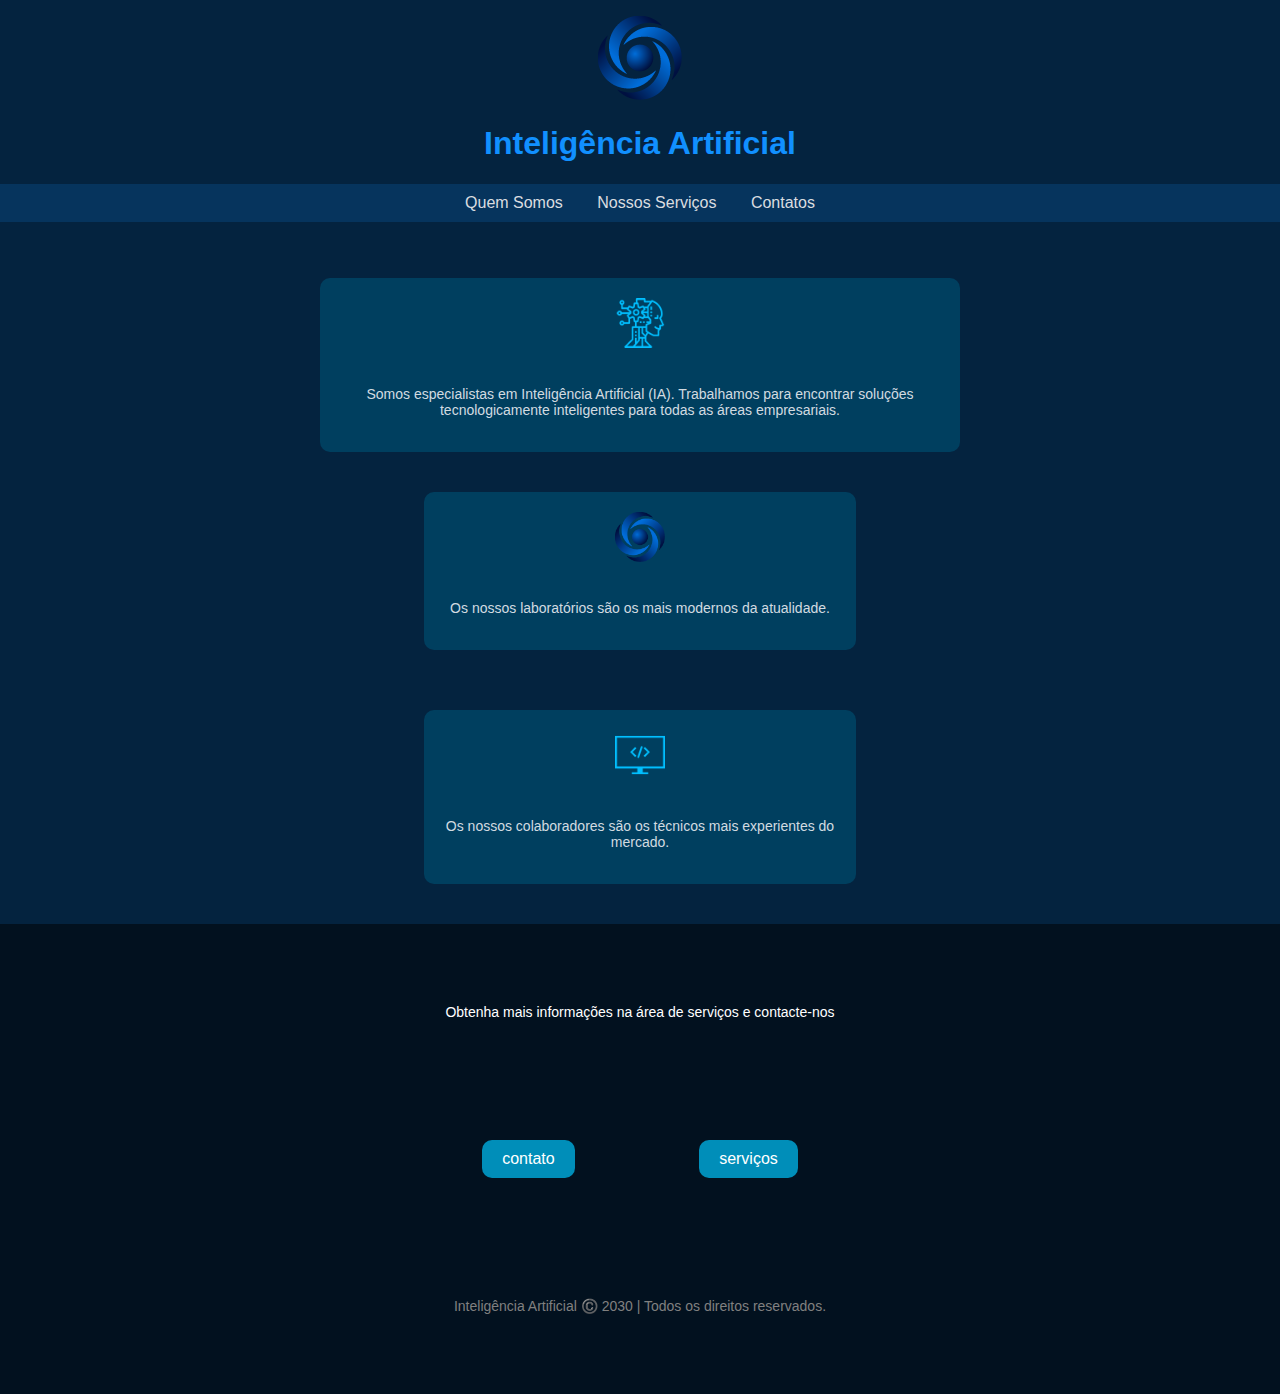
<file: index.html>
<!DOCTYPE html>
<html lang="pt">
<head>
    <meta charset="UTF-8">
    <meta name="viewport" content="width=device-width, initial-scale=1.0">
    <title> Quem Somos</title>
    <link rel="stylesheet" href="style.css">
</head>
<body>
    <header>
        <img src="logo_empresa.png" alt="Inteligência Artificial">
        <h1>Inteligência Artificial</h1>
        <nav class="navbar">
            <a href="index.html">Quem Somos</a>
            <a href="Nossos serviços.html">Nossos Serviços</a>
            <a href="contato.html">Contatos</a>
    </nav>
    </header>
    
    <main>

        <div class="service" id="section1">
            <img src="icon_ai.png" alt="Inteligência Artificial">
            <p>Somos especialistas em Inteligência Artificial (IA). Trabalhamos para encontrar soluções tecnologicamente inteligentes para todas as áreas empresariais.</p>
        </div>
        <section id="nossos-servicos">
            <div class="service" id="section2">
                <img src="logo_empresa.png" alt="Inteligência artificial"> 
                <p>Os nossos laboratórios são os mais modernos da atualidade.</p>
            </div>
           
            <div class="service" id="section3">
                <img src="computador.png" alt="Técnicos">
                <p>Os nossos colaboradores são os técnicos mais experientes do mercado.</p>
            </div>
        </section>
    </main>
    <footer>
    <div class="section">
        <p>Obtenha mais informações na área de serviços e contacte-nos</p> 
        <a href='contato.html'><button class="btn">contato</button></a>
        <a href='Nossos serviços.html'><button class="btn">serviços</button></a>
    </div>
            <p>Inteligência Artificial ©️ 2030 | Todos os direitos reservados.</p>
    </footer>
</body>
</file>
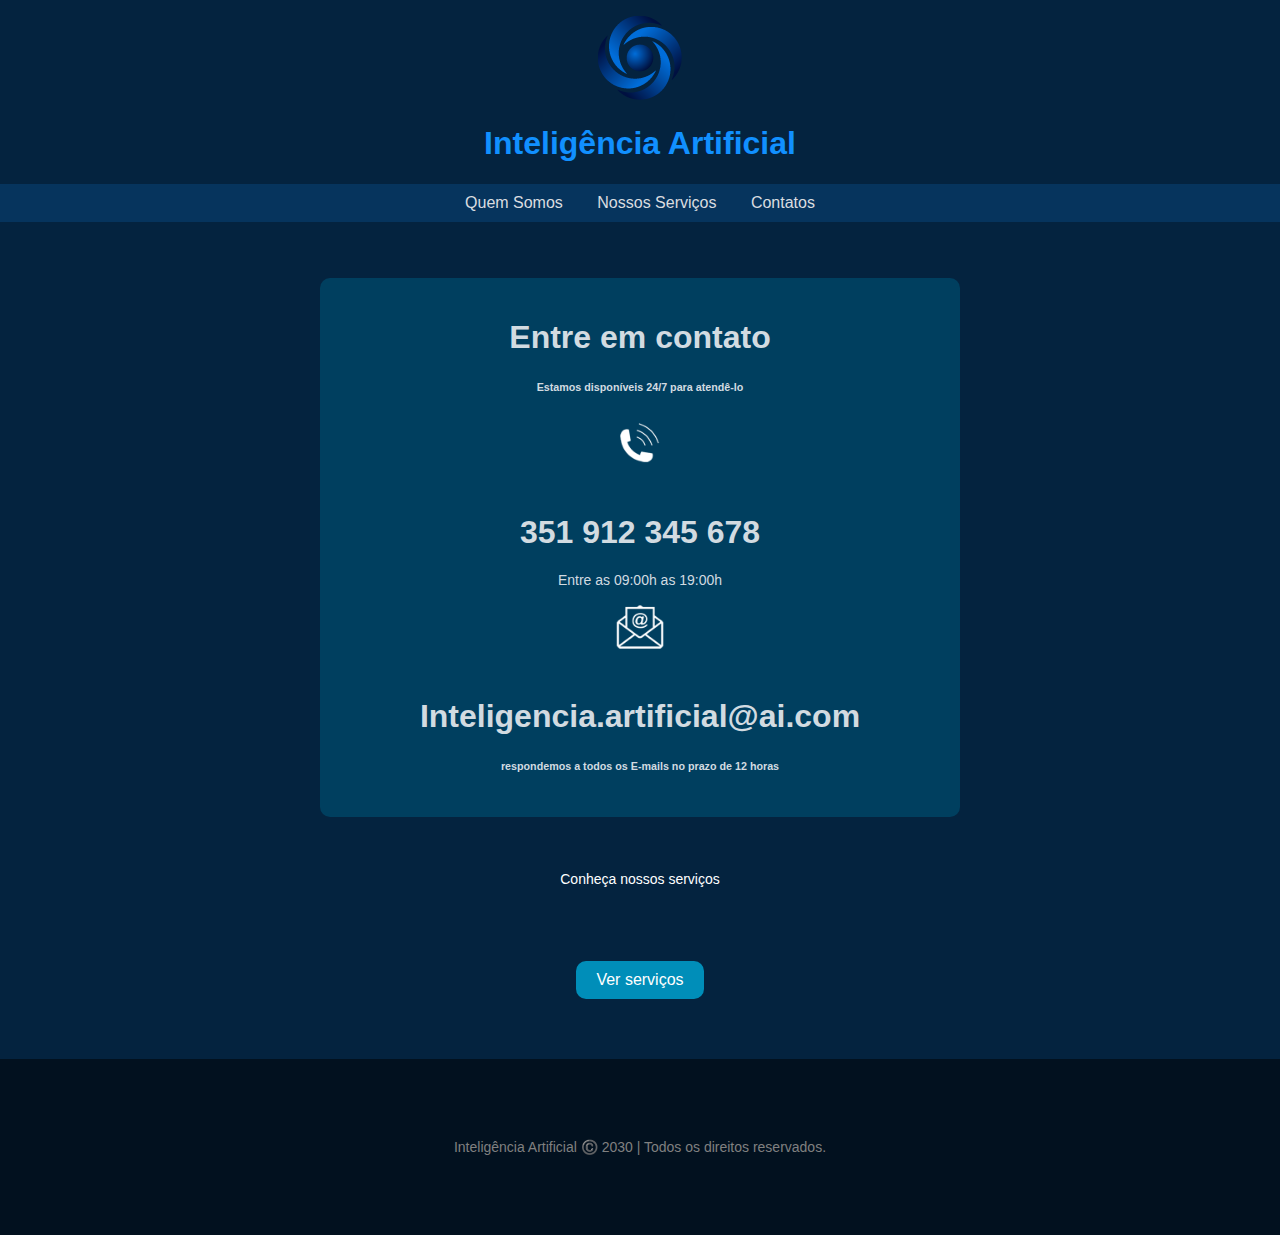
<file: contato.html>
<!DOCTYPE html>
<html lang="pt">
<head>
    <meta charset="UTF-8">
    <meta name="viewport" content="width=device-width, initial-scale=1.0">
    <title> Contatos</title>
    <link rel="stylesheet" href="style.css">
</head> 
<body>
    <header>
        <img src="logo_empresa.png" alt="Inteligência Artificial">
        <h1>Inteligência Artificial</h1>
        <nav class="navbar">
            <a href="index.html">Quem Somos</a>
            <a href="Nossos serviços.html">Nossos Serviços</a>
            <a href="contato.html">Contatos</a>
    </nav>
    </header>

<main>

    <div class="service" id="section2">
          
        <h2 class="subtitle">
          <h1>Entre em contato</h1> 
         <h6>Estamos disponíveis 24/7 para atendê-lo</h6>
           <img src="icon_phone.png" alt="Inteligência Artificial">
               <h1>351 912 345 678</h1>
                  <p>Entre as 09:00h as 19:00h</p>
    

             <img src="icon_email.png" alt="Inteligência Artificial">
           <h1> Inteligencia.artificial@ai.com</h1>
           <h6>respondemos a todos os E-mails no prazo de 12 horas</h6>
       
    
    </div>
</main>
<div class="section">
    <p>Conheça nossos serviços</p> 
    <a href='Nossos serviços.html'><button class="btn">Ver serviços</button></a>
</div>
 <footer>
    <p>Inteligência Artificial ©️ 2030 | Todos os direitos reservados.</p>
</footer>
</body>
</html>
</file>
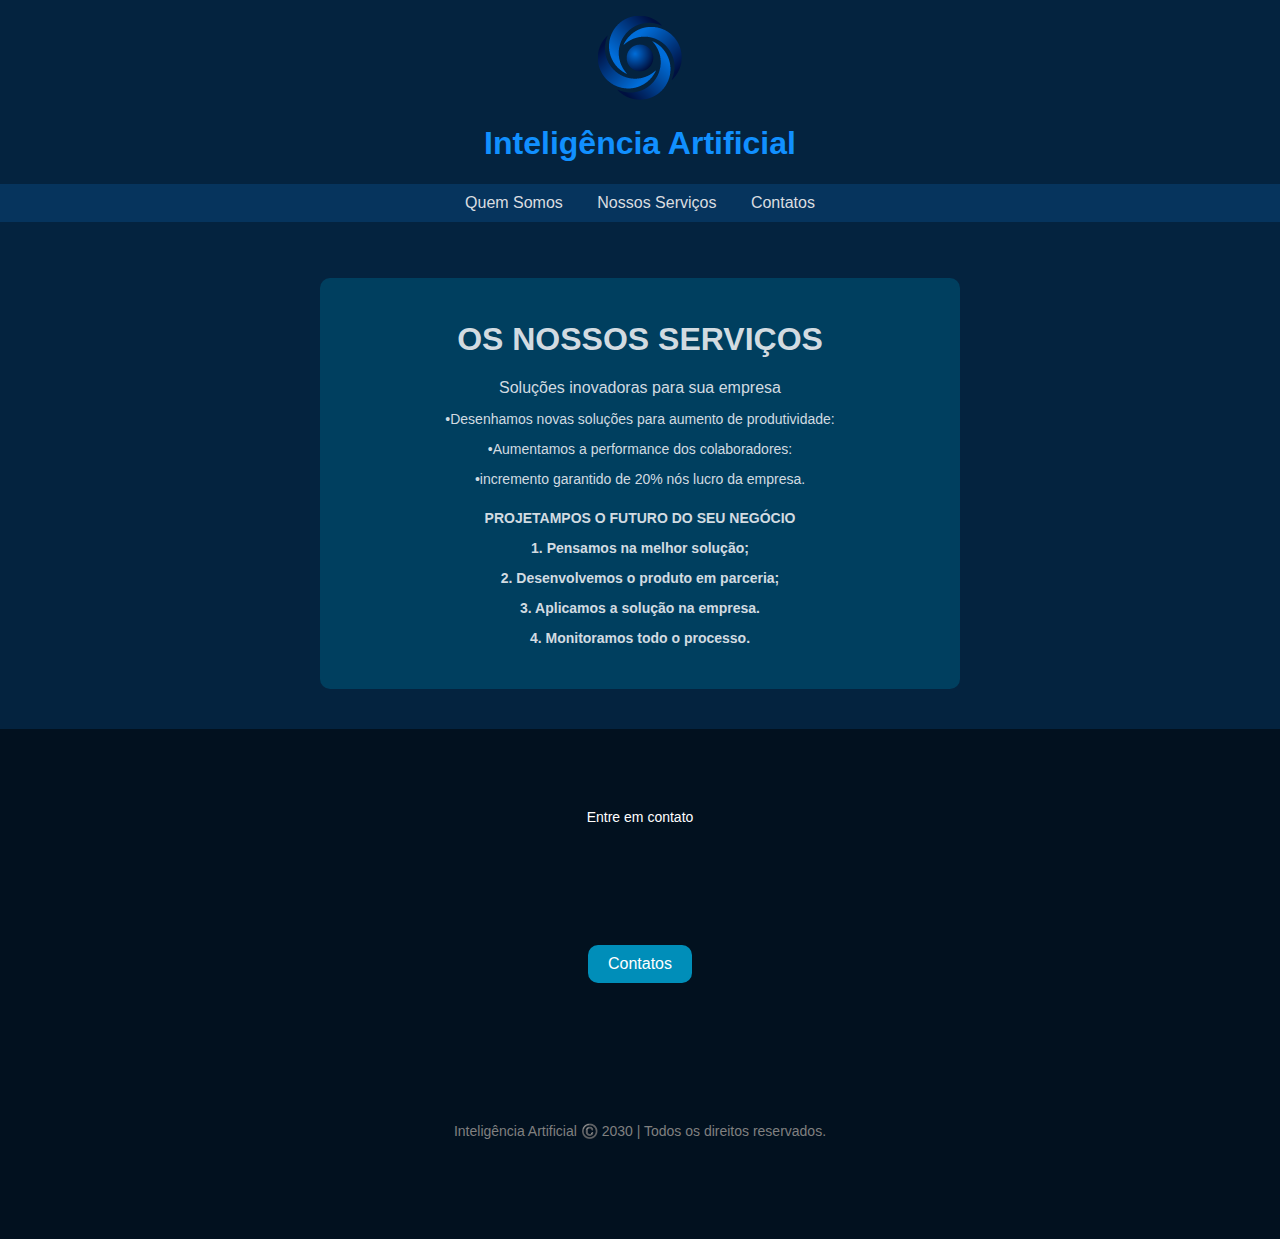
<file: Nossos serviços.html>
<!DOCTYPE html>
<html lang="pt">
<head>
    <meta charset="UTF-8">
    <meta name="viewport" content="width=device-width, initial-scale=1.0">
    <title> Nossos serviços</title>
    <link rel="stylesheet" href="style.css">
</head>
<body>
    <header>
        <img src="logo_empresa.png">  
        <h1>Inteligência Artificial</h1>
        <nav class="navbar">
            <a href="index.html">Quem Somos</a>
            <a href="Nossos serviços.html">Nossos Serviços</a>
            <a href="contato.html">Contatos</a>
    </nav>
    </header>
</body>

    <main>

        <div class="service" id="section2">    
           
            <h3 class="subtitle">    
                <h1> OS NOSSOS SERVIÇOS</h1>
             Soluções inovadoras para sua empresa
           <p> •Desenhamos novas soluções para aumento de produtividade:</p>
            <p> •Aumentamos a performance dos colaboradores:</p>
            <p> •incremento garantido de 20% nós lucro da empresa.</p>
            </h3>
                   
                    <h3 class="subtitle">
                       <P>PROJETAMPOS O FUTURO DO SEU NEGÓCIO </P>
                        <p> 1. Pensamos na melhor solução; </p>
                        <p> 2. Desenvolvemos o produto em parceria;</p>
                        <p> 3. Aplicamos a solução na empresa.</p>
                        <P> 4. Monitoramos  todo o processo.</P>
                    </h3>
                </div>
            </div>
        </section>
    </main>
    <footer>
        <div class="section">
            <p>Entre em contato</p> 
            <a href='contato.html'><button class="btn">Contatos</button></a>
        </div>
        <footer>
            <p>Inteligência Artificial ©️ 2030 | Todos os direitos reservados.</p>
        </footer>
    </body>
    </html>
</file>
<file: style.css>
body {
  font-family: Arial, Helvetica, sans-serif;
  background-color: #04233f;
  color: #d2dbe1;
  margin: 0;
  padding: 0;
}
header {
  background-color: #04233f;
  text-align: center;
  padding: 1em 0;
}

header h1 {
  color: #1190ff;
}

nav a {
  color: #dadde0;
  margin: 0 15px;
  text-decoration: none;
  } 
.menu{
  background-color: #031d33;
  width: px;
}
.logo-container {
  display: flex;
  align-items: center;
}

.logo img {
  height: 50px;
}

.navbar {
  background-color: #06345d;
  padding: 10px;
  text-align: center;
}

.nav-link {
  color: #7cc2ff;
  margin: 0 15px;
  text-decoration: none;
  font-size: 18px;
}

.nav-link:hover {
  color: #1190ff;
}

main {
  flex: 1;
  display: flex;
  flex-direction: column;
  align-items: center;
  padding: 40px 20px;
}
article{
  background-color:#05192A ;
}

#nossos-servicos {
  display: flex;
  flex-direction: column;
  align-items: center;
  gap: 20px;
}

.service {
  background-color: #003F5F;
  padding: 20px;
  margin: 20px 0;
  text-align: center;
  border-radius: 10px;
  width: 80%;
  max-width: 600px;
}

.service img {
  height: 50px;
  margin-bottom: 20px;
}

footer {
  background-color: #02111f;
  color: gray;
  text-align: center;
  padding: 20px;
  }

  .section {
      text-align: center ;
      color: white;
  }
  
  .btn {
      background-color: #008eb9;
      color: white;
      border: none;
      padding: 10px 20px;
      margin: 60px;
      cursor: pointer;
      font-size: 16px;
      border-radius: 10px;
  }
  
  .btn:hover {
      background-color: white;
      color: black;
  }
  footer p {
      margin: 60px 0;
  }
  #servicos h2 {
      font-size: 28px;
      margin-bottom: 20px;
      box-align: right;
  }
 main h2{
      text-align: center;
  }
  nav ul {
      list-style-type: none;
      padding: 0;
      margin: 0;
  }
  
  nav ul li {
      display: inline;
      margin-right: 20px;
  }
  
  nav ul li a {
      color: white;
      text-decoration: none;
  }
  
  main {
      padding: 20px;
      text-align: center;
  }
  #servicos h2 {
      font-size: 28px;   
  }
  
  .servico {
      padding: 20px;
      margin: 20px auto;
      width: 80%;
      text-align: left;
       
  }
  
  .servico h3 {
      font-size: 24px;
      margin-bottom: 10px;
      
  }
  
  .servico ul,
  .servico ol {
      padding-left: 20px;
      margin: 10px 0;
  }

  main h3 {
      font-size: 23px;
  }
  
  p{
      font-size: 14px;
  }
</file>
